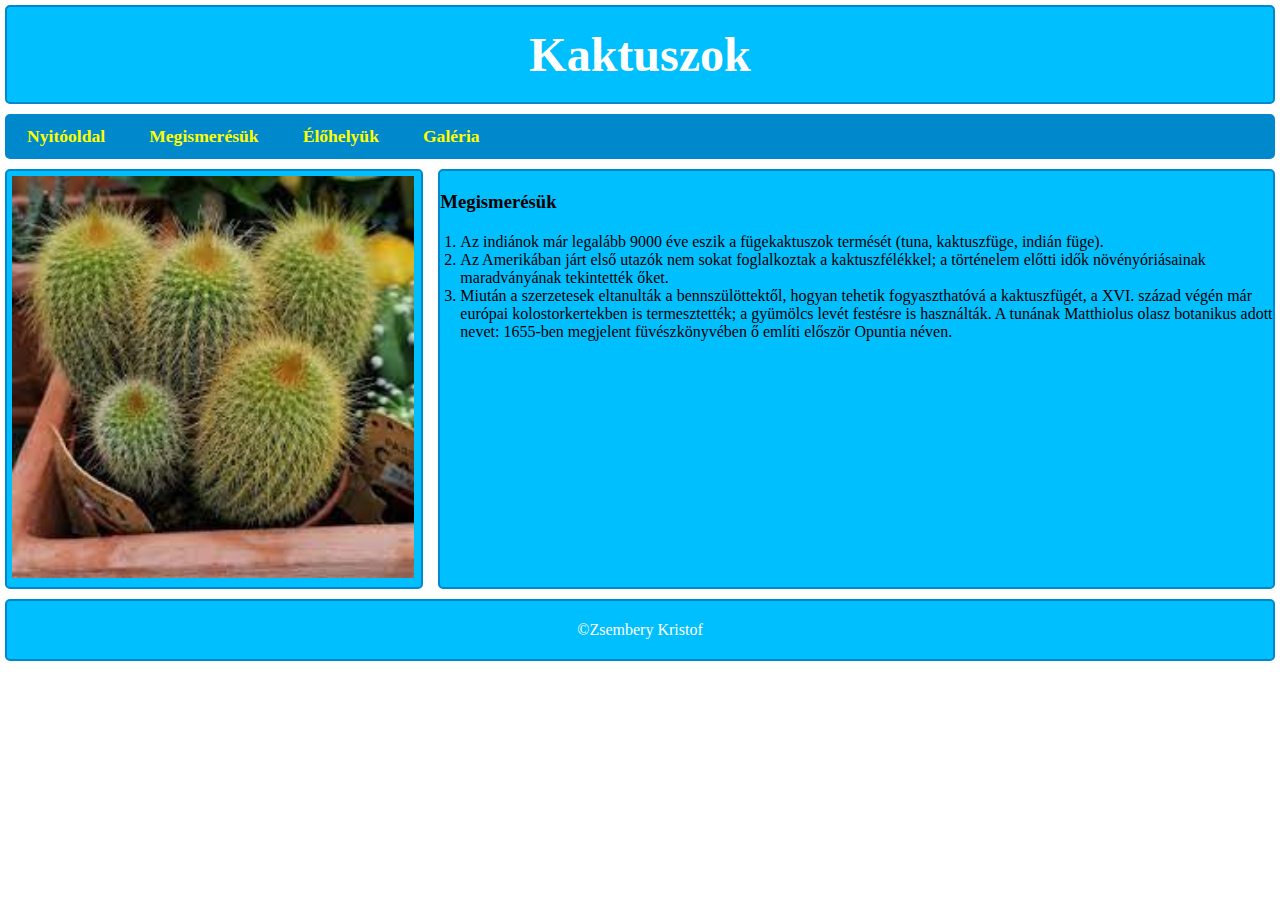
<file: index.html>
<!DOCTYPE html>
<html lang="hu">
<head>
    <meta charset="UTF-8">
    <meta name="viewport" content="width=device-width, initial-scale=1.0">
    <title>Kaktuszok</title>
    <meta name="description" content="Ismeretterjesztő oldal a kaktuszokról-">
    <meta name="keywords" content="kaktusz, info, érdekesség">
    <meta name="author" content="Zsembery Kristof">
    <link rel="stylesheet" href="megjelenes.css">
</head>
<body>
    <main>
        <header>
            <h1>Kaktuszok</h1>
        </header>
        <nav>
            <a href="index.html">Nyitóoldal</a>
            <a href="index.html">Megismerésük</a>
            <a href="#">Élőhelyük</a>
            <a href="galeria.html">Galéria</a>
        </nav>
        <section>
            <article>
                <img src="kepek/kaktusz2.jpg" alt="kaktusz" title="kaktusz">
            </article>
            <aside>
                <h3>Megismerésük</h3>
                <ol>
                    <li>Az indiánok már legalább 9000 éve eszik a fügekaktuszok termését (tuna, kaktuszfüge, indián füge).</li>
                    <li>Az Amerikában járt első utazók nem sokat foglalkoztak a kaktuszfélékkel; a történelem előtti idők növényóriásainak maradványának tekintették őket.</li>
                    <li>Miután a szerzetesek eltanulták a bennszülöttektől, hogyan tehetik fogyaszthatóvá a kaktuszfügét, a XVI. század végén már európai kolostorkertekben is termesztették; a gyümölcs levét festésre is használták. A tunának Matthiolus olasz botanikus adott nevet: 1655-ben megjelent füvészkönyvében ő említi először Opuntia néven.</li>
                </ol>
            </aside>
        </section>
        <footer>
            <p>&copy;Zsembery Kristof</p>
        </footer>
        
    </main>
</body>
</html>
</file>
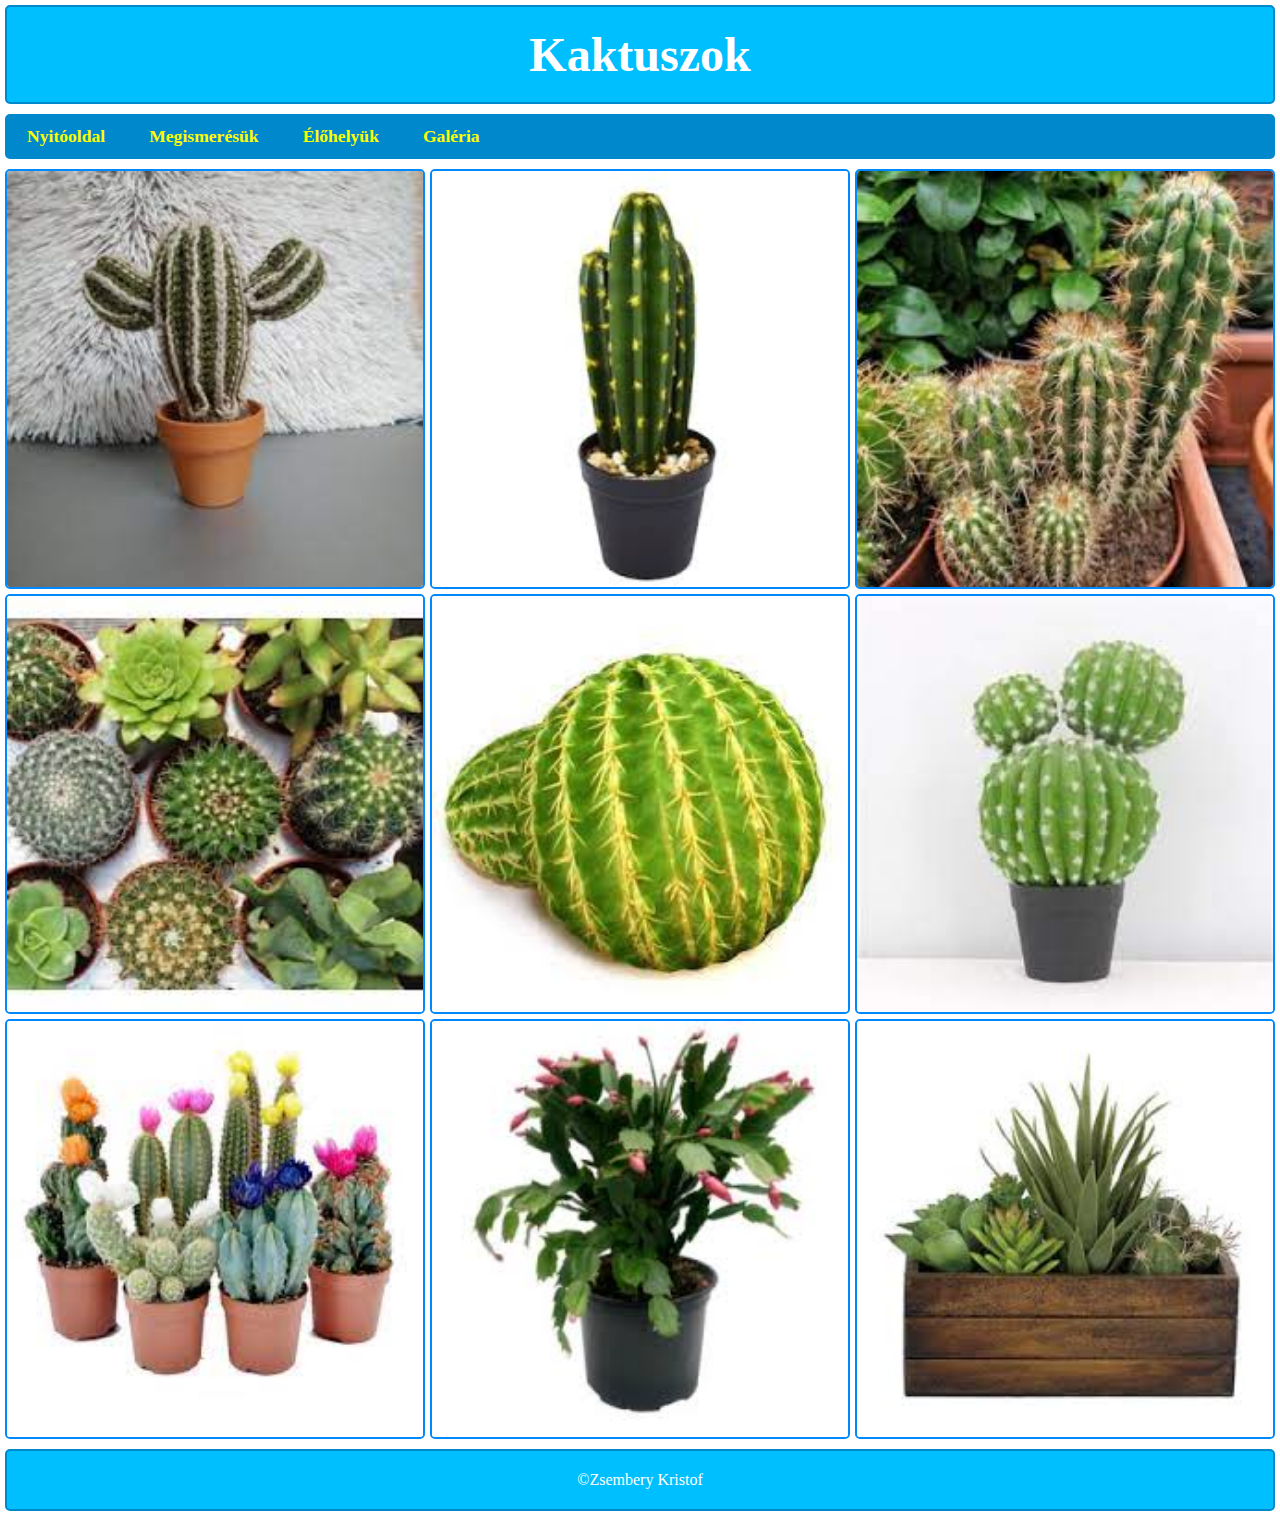
<file: galeria.html>
<!DOCTYPE html>
<html lang="hu">
<head>
    <meta charset="UTF-8">
    <meta name="viewport" content="width=device-width, initial-scale=1.0">
    <title>Kaktuszok</title>
    <meta name="description" content="Ismeretterjesztő oldal a kaktuszokról-">
    <meta name="keywords" content="kaktusz, info, érdekesség">
    <meta name="author" content="Zsembery Kristof">
    <link rel="stylesheet" href="megjelenes.css">
    <link rel="stylesheet" href="galeria.css">
</head>
<body>
    <main>
        <header>
            <h1>Kaktuszok</h1>
        </header>
        <nav>
            <a href="index.html">Nyitóoldal</a>
            <a href="index.html">Megismerésük</a>
            <a href="index.html">Élőhelyük</a>
            <a href="#
            ">Galéria</a>
        </nav>
        <section>
            <div id="kepek">
                <img src="kepek/kep1.jpg" alt="kaktusz">
                <img src="kepek/kep2.jpg" alt="kaktusz">
                <img src="kepek/kep3.jpg" alt="kaktusz">
                <img src="kepek/kep4.jpg" alt="kaktusz">
                <img src="kepek/kep5.jpg" alt="kaktusz">
                <img src="kepek/kep6.jpg" alt="kaktusz">
                <img src="kepek/kep7.jpg" alt="kaktusz">
                <img src="kepek/kep8.jpg" alt="kaktusz">
                <img src="kepek/kep9.jpg" alt="kaktusz">
            </div>
        </section>
        <footer>
            <p>&copy;Zsembery Kristof</p>
        </footer>
        
    </main>
</body>
</html>
</file>
<file: megjelenes.css>
*{
    font-family: Garamond;
    box-sizing: border-box;
    padding: 0px;
    margin: 0px;
}

main>*, article, aside{
    border: 2px solid rgb(0,136,204);
    border-radius: 5px;
}

section{
    border: 0px;
}

header, aside, article, footer {
    background-color: rgb(0,191,255);
}

main{
    display: grid;
    grid-template-columns: 1fr;
    gap: 10px;
    margin: 5px;
}

section{
    display: grid;
    grid-template-columns: 1fr 2fr;
    gap: 15px;
}

header>h1{
    text-align: center;
    padding-top: 20px;
    padding-bottom: 20px;
    color: white;
    font-size: 300%;
}

nav{
    background-color: rgb(0,136,204);
    padding-top: 10px;
    padding-bottom: 10px;
    
}

nav>a {
    text-decoration: none;
    color: yellow;
    font-size: 110%;
    font-weight: bold;
    margin: 20px;
}

nav>a:hover{
    background-color: rgb(0,191,255);
    padding-top: 5px;
    padding-bottom: 5px;
    border-radius: 5px;
}

footer{
    text-align: center;
    color: white;
    padding-top: 20px;
    padding-bottom: 20px;
}

article>img{
    width: 97%;
    height: auto;
    margin: 5px;
}

aside>ol{
    margin-left: 20px;
}

aside>h3{
    padding-top: 20px;
    padding-bottom: 20px;
}
</file>
<file: galeria.css>
section{
    grid-template-columns: 1fr;
}

#kepek{
    display: grid;
    grid-template-columns: 1fr 1fr 1fr;
    gap: 5px;
}

#kepek>img{
    width: 100%;
    height: auto;
    border:2px solid rgb(0, 136, 255);
    border-radius: 5px;
}

/*mobilos nézet*/

@media only screen and (max-width:500px){
    #kepek{
        grid-template-columns: 1fr 1fr;
    }
    nav>a{
        display: block;
    }
}
</file>
